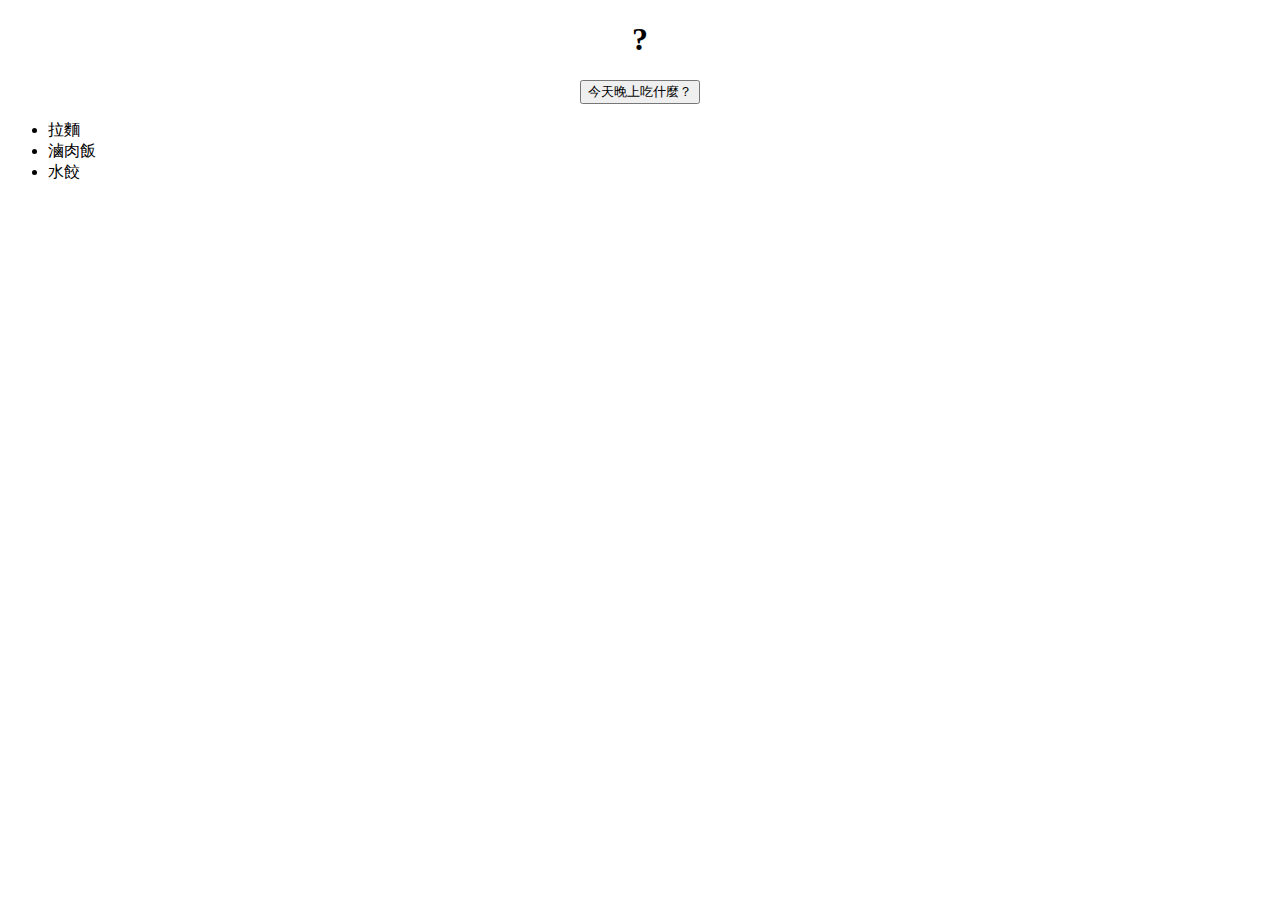
<file: dinner/index.html>
<!doctype html>
<html>
<head>
    <meta charset="UTF-8">
    <title>Untitled Document</title>
    <link rel="stylesheet" href="style.css">
    <script src="https://ajax.googleapis.com/ajax/libs/jquery/3.3.1/jquery.min.js"></script>
    <script src="main.js"></script>
</head>
<body>
    <h1>?</h1>
    <input type="button" value="今天晚上吃什麼？">
    <ul>
        <li>拉麵</li>
        <li>滷肉飯</li>
        <li>水餃</li>
    </ul>
</body>
</html>
</file>
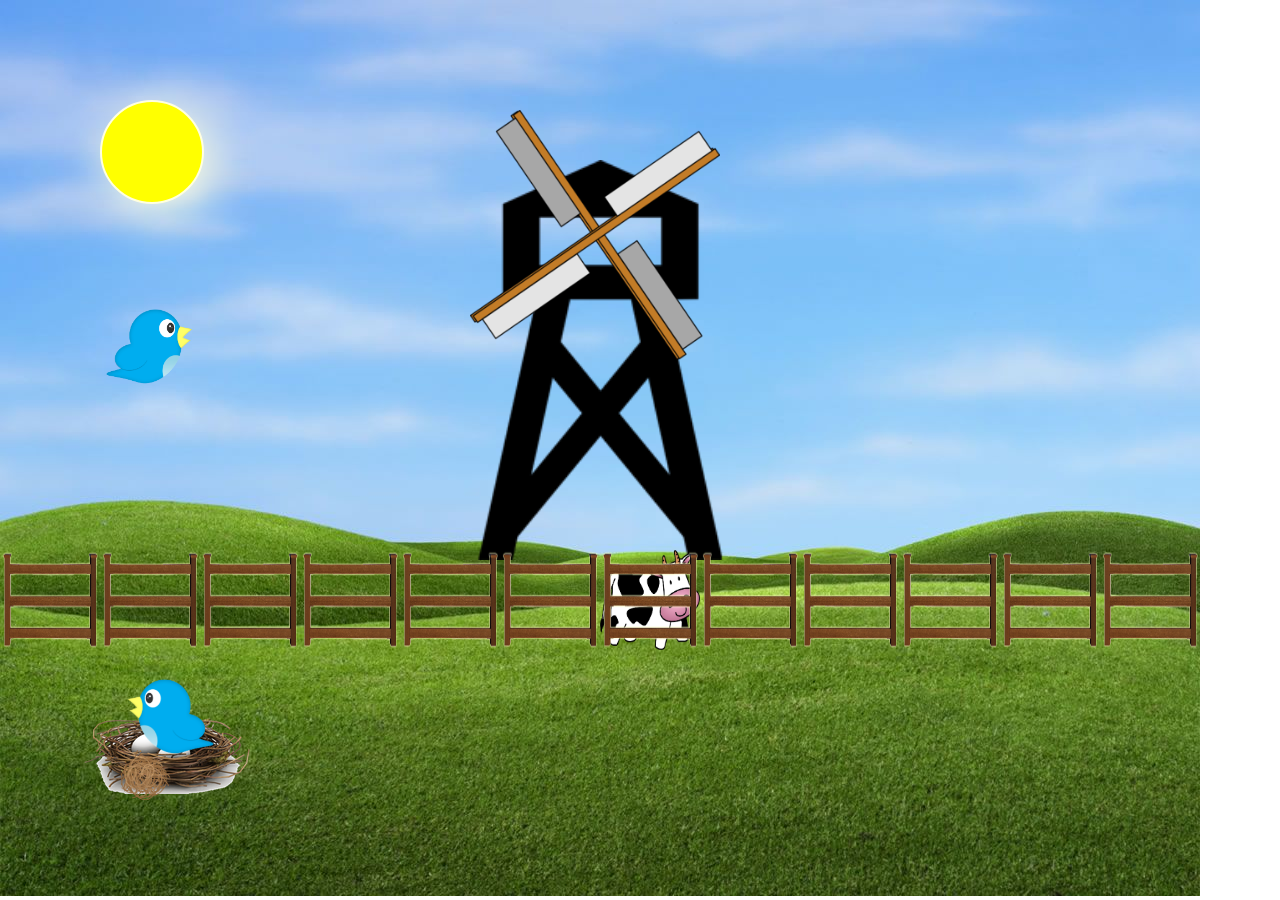
<file: picture/index.html>
<!doctype html>
<html>
<head>
    <meta charset="UTF-8">
    <title>CSS TEST</title>
    <link rel="stylesheet" href="style.css">
    <script src="https://ajax.googleapis.com/ajax/libs/jquery/3.3.1/jquery.min.js"></script>
    <script src="main.js"></script>
</head>
<body>

    <div id="bird"></div>
    <div id="sun"></div>
    <div id="birdnest"></div>
    <div id="bird2"></div>
    <div id="tumbleweed"></div>
    <div id="windmill"></div>
    <div id="windmill2"></div>
    <div id="cow"></div>
    <div id="wood"></div>
    
</body>
</html>
</file>
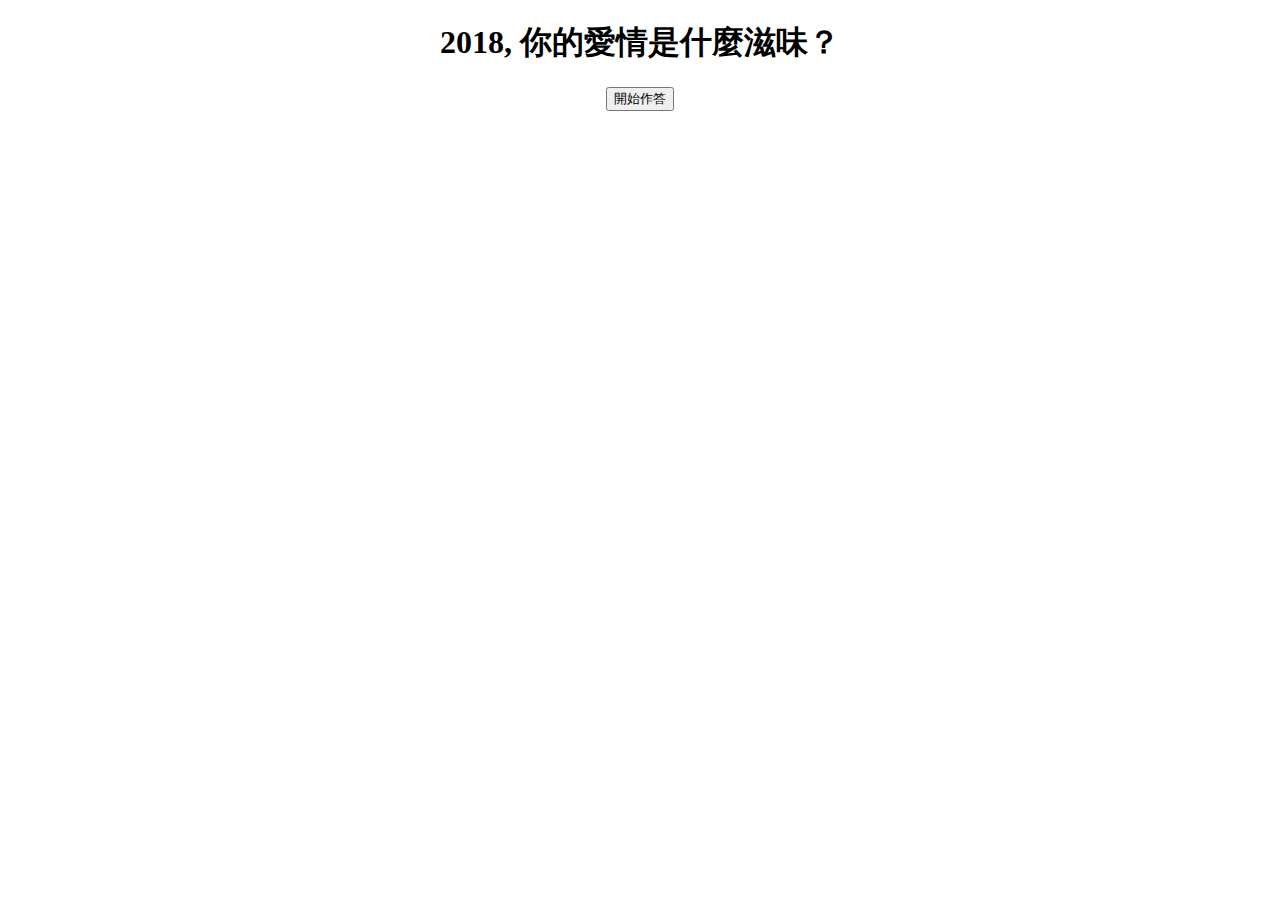
<file: psychologicaltest/index.html>
<!doctype html>
<html>
<head>
    <meta charset="UTF-8">
    <title>Mind Quiz</title>
    <link rel="stylesheet" href="style.css">
    <script src="https://ajax.googleapis.com/ajax/libs/jquery/3.3.1/jquery.min.js"></script>
    <script src="data.js"></script>
    <script src="main.js"></script>
</head>
<body>
    <h1>2018, 你的愛情是什麼滋味？</h1>
    <div>
        <h2 id="question"></h2>
        <div id="options"></div>
    </div>
    <input id="startButton" type="button" value="開始作答">
</body>
</html>
</file>
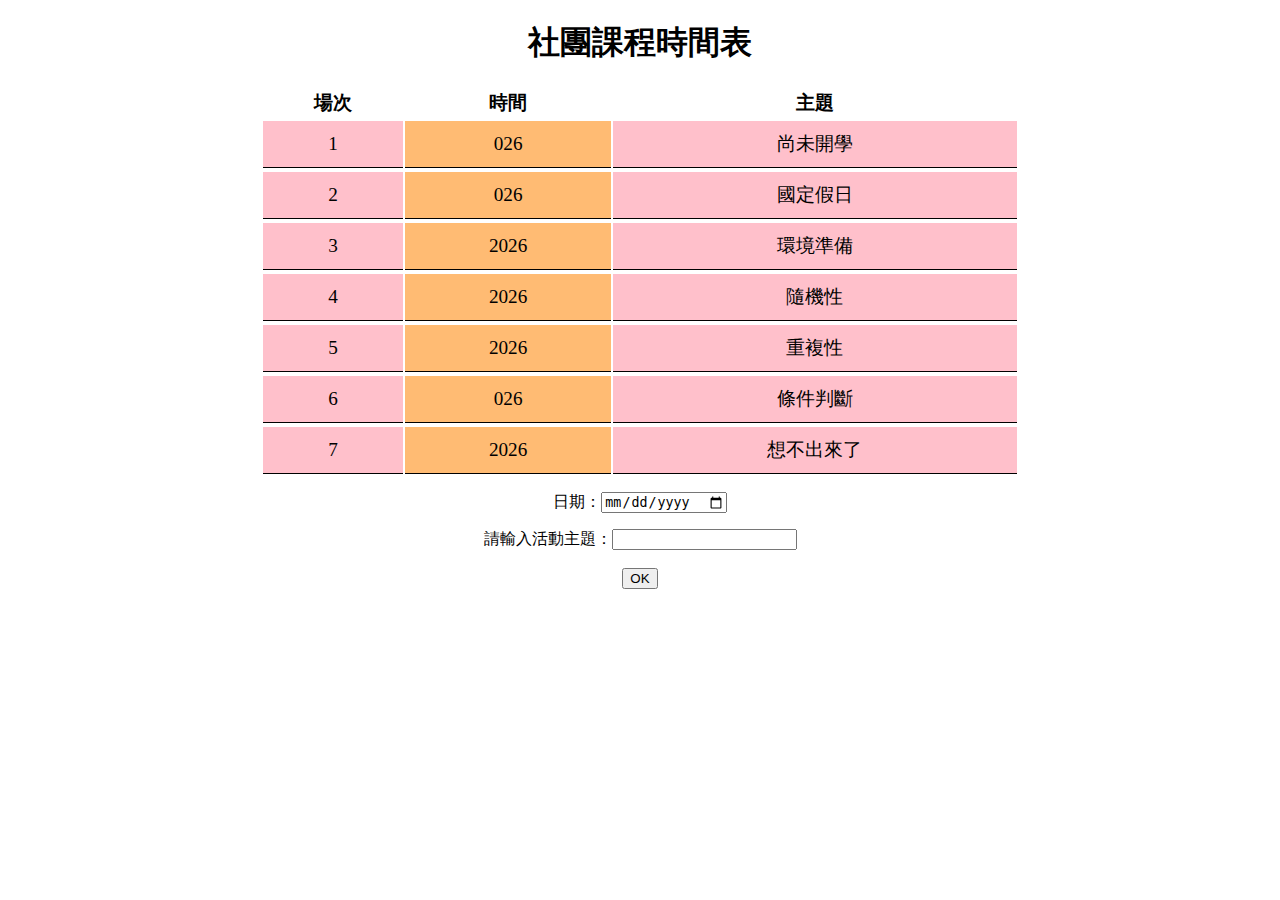
<file: society/index.html>
<!doctype html>
<html>
<head>
    <meta charset="UTF-8">
    <title>Club Course</title>
    <link rel="stylesheet" href="//apps.bdimg.com/libs/jqueryui/1.10.4/css/jquery-ui.min.css">
    <script src="//apps.bdimg.com/libs/jquery/1.10.2/jquery.min.js"></script>
    <script src="//apps.bdimg.com/libs/jqueryui/1.10.4/jquery-ui.min.js"></script>
    <link rel="stylesheet" href="style.css">
    <script src="https://ajax.googleapis.com/ajax/libs/jquery/3.3.1/jquery.min.js"></script>
    <script src="topic.js"></script>
    <script src="main.js"></script>
    <script>$(function() {$( "#datepicker" ).datepicker();});</script>
</head>
<body>
    <h1>社團課程時間表</h1>
    <table id="courseTable"></table>
    <form>
    <p>日期：<input type="date" id="datepicker"></p>
    請輸入活動主題：<input type="text" name="欄位名稱"><br><br>
    <input type="submit" value="OK">
    </form>
</body>
</html>
</file>
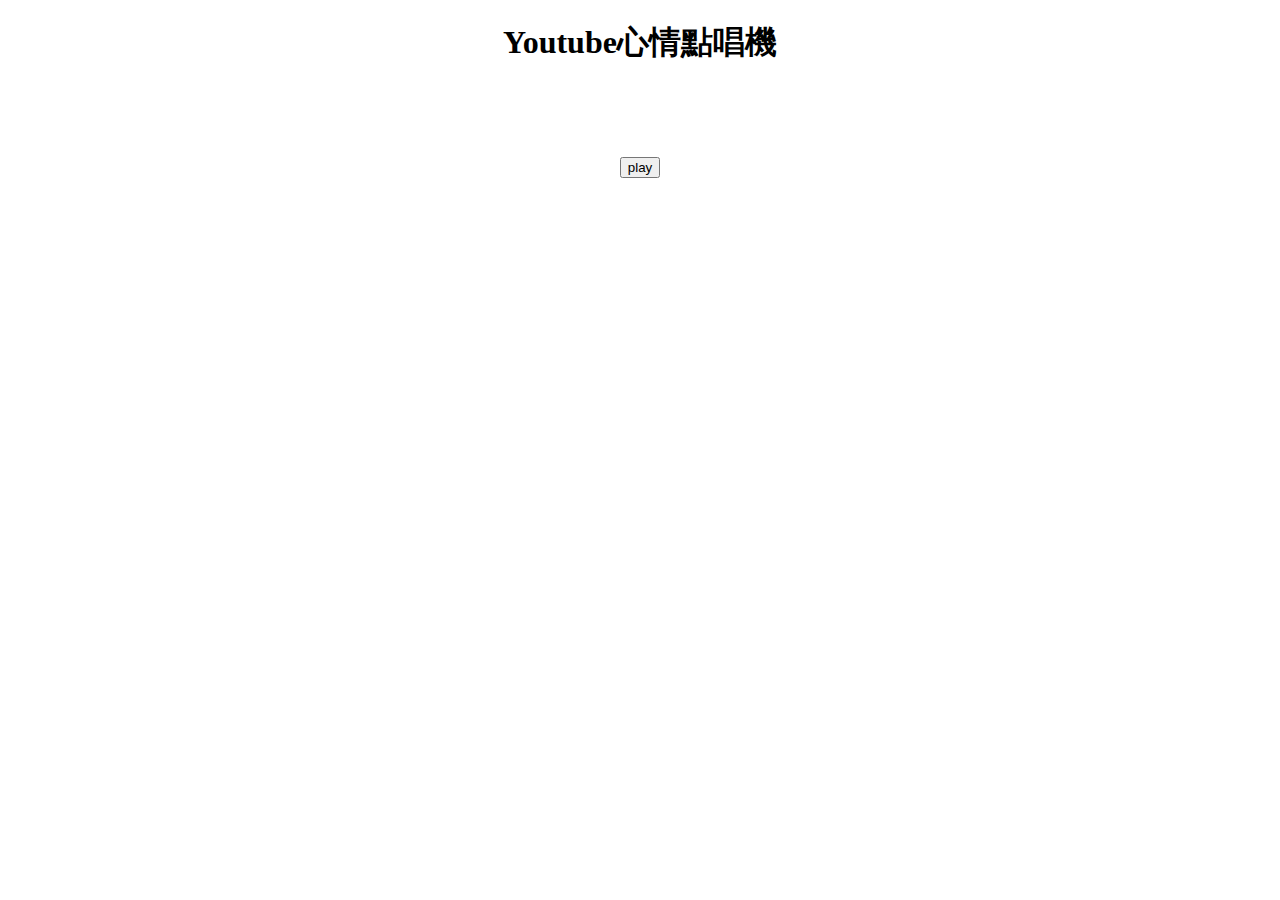
<file: youtube/index.html>
<!doctype html>
<html>
<head>
    <meta charset="UTF-8">
    <title>Youtube Player</title>
    <link rel="stylesheet" href="style.css">
    <script src="https://ajax.googleapis.com/ajax/libs/jquery/3.3.1/jquery.min.js"></script>
    <script src="https://www.youtube.com/iframe_api"></script>
    <script src="playList.js"></script>
    <script src="main.js"></script>
</head>
<body>
    <h1>Youtube心情點唱機</h1>
    <h2></h2>
    <div id="player"></div>
    <br>
    <input id="playButton" type="button" value="play">
</body>
</html>
</file>
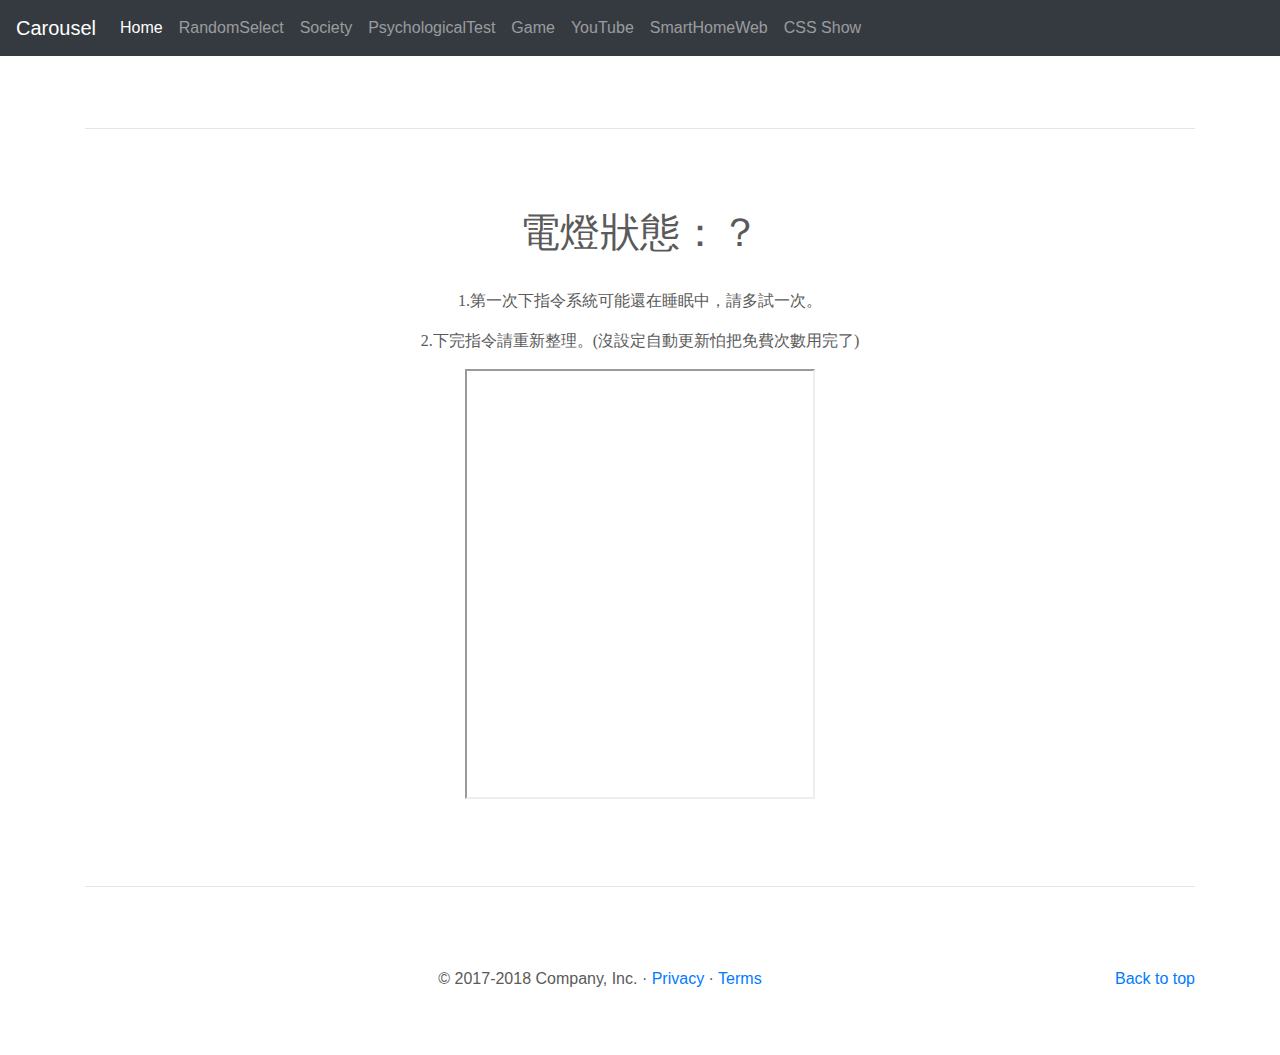
<file: light.html>
<!doctype html>
<html lang="en">
  <head>
    <meta charset="utf-8">
    <meta name="viewport" content="width=device-width, initial-scale=1, shrink-to-fit=no">
    <meta name="description" content="">
    <meta name="author" content="">
    <link rel="icon" href="favicon.ico">

    <title>Carousel Template for Bootstrap</title>

    <!-- Bootstrap core CSS -->
    <link href="dist/css/bootstrap.min.css" rel="stylesheet">
      <link rel="stylesheet" href="smarthomeweb/lightstyle.css">

    <!-- Custom styles for this template -->
    <link href="carousel.css" rel="stylesheet">
  </head>
  <body>
      
    <header>
      <nav class="navbar navbar-expand-md navbar-dark fixed-top bg-dark">
        <a class="navbar-brand" href="index.html">Carousel</a>
        <button class="navbar-toggler" type="button" data-toggle="collapse" data-target="#navbarCollapse" aria-controls="navbarCollapse" aria-expanded="false" aria-label="Toggle navigation">
          <span class="navbar-toggler-icon"></span>
        </button>
        <div class="collapse navbar-collapse" id="navbarCollapse">
          <ul class="navbar-nav mr-auto">
            <li class="nav-item active">
              <a class="nav-link" href="index.html">Home </a>
            </li>
            <li class="nav-item">
              <a class="nav-link" href="randomselect.html">RandomSelect</a>
            </li>
            <li class="nav-item">
              <a class="nav-link" href="society.html">Society</a>
            </li>
            <li class="nav-item">
              <a class="nav-link" href="psychologicaltest.html">PsychologicalTest</a>
            </li>
            <li class="nav-item">
              <a class="nav-link" href="game.html">Game</a>
            </li>
            <li class="nav-item">
              <a class="nav-link" href="youtube.html">YouTube</a>
            </li>
            <li class="nav-item">
              <a class="nav-link" href="light.html">SmartHomeWeb<span class="sr-only">(current)</span></a>
            </li>
            <li class="nav-item">
              <a class="nav-link" href="csstest.html">CSS Show</a>
            </li>
          </ul>
            <!--
          <form class="form-inline mt-2 mt-md-0">
            <input class="form-control mr-sm-2" type="text" placeholder="Search" aria-label="Search">
            <button class="btn btn-outline-success my-2 my-sm-0" type="submit">Search</button>
          </form>
            -->
        </div>
      </nav>
    </header>

    <main role="main">
        <div class="container marketing">
            <hr class="featurette-divider">
            <font face="微軟正黑體">
      <h1>電燈狀態：？</h1>
        <img>
        <br>
        <p>1.第一次下指令系統可能還在睡眠中，請多試一次。</p>
        <p>2.下完指令請重新整理。(沒設定自動更新怕把免費次數用完了)</p>
        <iframe
            allow="microphone;"
            width="350"
            height="430"
            src="https://console.dialogflow.com/api-client/demo/embedded/2b8e5b32-729f-4875-9ee1-7573f2d90682">
        </iframe>

        <hr class="featurette-divider">
            </font>
        <!-- /END THE FEATURETTES -->

      </div><!-- /.container -->


      <!-- FOOTER -->
      <footer class="container">
        <p class="float-right"><a href="#">Back to top</a></p>
        <p>&copy; 2017-2018 Company, Inc. &middot; <a href="#">Privacy</a> &middot; <a href="#">Terms</a></p>
      </footer>
    </main>

    <!-- Bootstrap core JavaScript
    ================================================== -->
    <!-- Placed at the end of the document so the pages load faster -->
    <script src="https://ajax.googleapis.com/ajax/libs/jquery/3.3.1/jquery.min.js">
    <script>window.jQuery || document.write('<script src="assets/js/vendor/jquery-slim.min.js"><\/script>')</script>
    <script src="assets/js/vendor/popper.min.js"></script>
    <script src="dist/js/bootstrap.min.js"></script>
    <!-- Just to make our placeholder images work. Don't actually copy the next line! -->
    <script src="assets/js/vendor/holder.min.js"></script>
    <script src="smarthomeweb/lightmain.js"></script>
  </body>
</html>
</file>
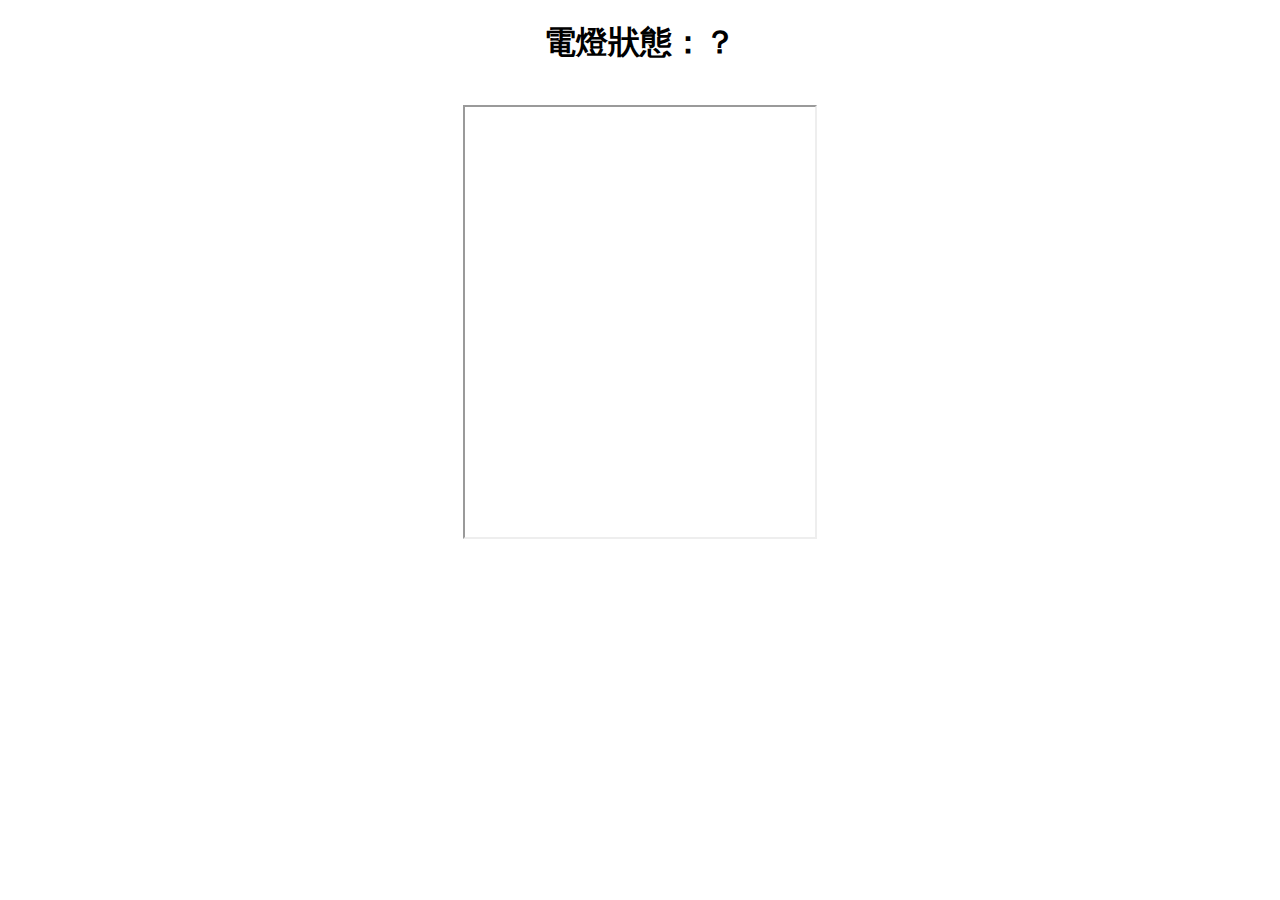
<file: smarthomeweb/light.html>
<!doctype html>
<html>
<head>
    <meta charset="UTF-8">
    <!--<meta http-equiv="refrech" content="5">-->
    <title>Untitled Document</title>
    <link rel="stylesheet" href="lightstyle.css">
    <script src="https://ajax.googleapis.com/ajax/libs/jquery/3.3.1/jquery.min.js">
    </script>
    <script src="lightmain.js"></script>
</head>
<body>
    <h1>電燈狀態：？</h1>
    <img>
    <br>
<iframe
    allow="microphone;"
    width="350"
    height="430"
    src="https://console.dialogflow.com/api-client/demo/embedded/2b8e5b32-729f-4875-9ee1-7573f2d90682">
</iframe>
</body>
</html>
</file>
<file: dinner/style.css>
body{
    text-align: center;
}

li{
    text-align: left;
}
</file>
<file: picture/style.css>
body{
    text-align: center;
    background-image: url(images/grass_blue_sky_background.jpg);
    width: 100%; 
    height: 100%;
    background-repeat: no-repeat;
}

#bird{
    text-align: left;
    width: 100px; 
    height: 100px;
    background-image: url(images/bird.png);
    background-size: 100px 100px;
    position: fixed;
    left: 100px;
    top: 300px;
    animation: moove 5S infinite linear;
}

#sun:hover {
    width: 200px;
    height: 200px;
}

#sun{
    width: 100px;
    height: 100px;
    border-radius: 50%;
    background-color:yellow;
    border: 2px solid lightyellow;
    box-shadow: 10px 10px 50px lightyellow;
    transition: 2s;

    position: absolute;
    top:100px;
    left:100px;
}

/*移動旋轉元素*/
@keyframes mooooove{
    from {left:0%;}
    to {left:60%;}
    from {transform: scale(2.5) rotate(0deg);}
	to {transform: scale(2.5) rotate(360deg);}
}

@keyframes moove{
    from {left:0%;}
    to {left:60%;}
}

@keyframes windmillmove{
    from {transform: scale(1) rotate(0deg);}
	to {transform: scale(1) rotate(360deg);}
}


#tumbleweed{
    background-image: url(images/tumbleweed-png-4.png);
    width: 50px; 
    height: 50px;
    background-size: 50px 50px;
    position: fixed;
    left: 120px;
    top: 750px;
    animation: mooooove 1S infinite linear;
}

#windmill{
    background-image:
    url(images/lookout_tower.png);
    width: 400px; 
    height: 400px;
    background-size: 100% 100%;
    position: fixed;
    left: 400px;
    top: 160px;
}

#windmill2{
    background-image:
    url(images/windmill-clip.png);
    width: 250px; 
    height: 250px;
    background-size: 100% 100%;
    position: fixed;
    left: 470px;
    top: 110px;
    animation: windmillmove 1S infinite linear;
}

#cow{
    text-align: left;
    width: 100px; 
    height: 100px;
    background-image: url(images/cow.png);
    background-size: 100px 100px;
    transform: rotateY(180deg);
    position: fixed;
    left: 600px;
    top: 550px;
}

#wood{
    text-align: left;
    width: 1200px; 
    height: 100px;
    background-image: url(images/ft3rail.png);
    background-size: 100px 100px;
    position: fixed;
    left: 0.1px;
    top: 550px;
}

#birdnest{
    background-image:
    url(images/bird.png),url(images/7-2-nest-png-hd.png);
    width: 200px; 
    height: 200px;
    position: fixed;
    left: 70px;
    top: 650px;
}

#bird2{
    background-image: url(images/bird.png);
    background-size: 100px 100px;
    position: fixed;
    width: 100px; 
    height: 100px;
    position: fixed;
    left: 120px;
    top: 670px;
    transform: rotateY(180deg);
}
</file>
<file: psychologicaltest/style.css>
body{
    text-align: center;
}
</file>
<file: society/style.css>
body{
    text-align: center;
}

table{
    width: 60%;
    margin: auto;
    font-size: 1.2em;
}

td{
    padding: 10px;
    border-bottom: 1px solid black;
}
/*padding改變間距*/

/*奇偶數列樣式不同*/
td:nth-child(even){
    background-color: #FFBB73;
}

td:nth-child(odd){
    background-color: pink;
}
</file>
<file: youtube/style.css>
body{
    text-align: center;
}

h2{
    height: 32px;
}
</file>
<file: smarthomeweb/lightstyle.css>
body{
    text-align: center;
}
</file>
<file: carousel.css>
/* GLOBAL STYLES
-------------------------------------------------- */
/* Padding below the footer and lighter body text */

body {
  padding-top: 3rem;
  padding-bottom: 3rem;
  color: #5a5a5a;
}


/* CUSTOMIZE THE CAROUSEL
-------------------------------------------------- */

/* Carousel base class */
.carousel {
  margin-bottom: 4rem;
}
/* Since positioning the image, we need to help out the caption */
.carousel-caption {
  bottom: 3rem;
  z-index: 10;
}

/* Declare heights because of positioning of img element */
.carousel-item {
  height: 32rem;
  background-color: #777;
}
.carousel-item > img {
  position: absolute;
  top: 0;
  left: 0;
  min-width: 100%;
  height: 32rem;
}


/* MARKETING CONTENT
-------------------------------------------------- */

/* Center align the text within the three columns below the carousel */
.marketing .col-lg-4 {
  margin-bottom: 1.5rem;
  text-align: center;
}
.marketing h2 {
  font-weight: 400;
}
.marketing .col-lg-4 p {
  margin-right: .75rem;
  margin-left: .75rem;
}


/* Featurettes
------------------------- */

.featurette-divider {
  margin: 5rem 0; /* Space out the Bootstrap <hr> more */
}

/* Thin out the marketing headings */
.featurette-heading {
  font-weight: 300;
  line-height: 1;
  letter-spacing: -.05rem;
}


/* RESPONSIVE CSS
-------------------------------------------------- */

@media (min-width: 40em) {
  /* Bump up size of carousel content */
  .carousel-caption p {
    margin-bottom: 1.25rem;
    font-size: 1.25rem;
    line-height: 1.4;
  }

  .featurette-heading {
    font-size: 50px;
  }
}

@media (min-width: 62em) {
  .featurette-heading {
    margin-top: 7rem;
  }
}

#pic_01{
    width: 100%;
    height: auto;
    
    overflow: hidden;
}

#fatestaynight{
    width: auto;
    height: auto;
    
    overflow: hidden;
}

#fatezero{
    width: auto;
    height: auto;
    
    overflow: hidden;
}

#fateapocrypha{
    width: auto;
    height: auto;
    
    overflow: hidden;
}

#fateextra{
    width: auto;
    height: auto;
    
    overflow: hidden;
}

#fategrandorder{
    width: auto;
    height: auto;
    
    overflow: hidden;
}

#juts{
    white-space: nowrap;
}
</file>
